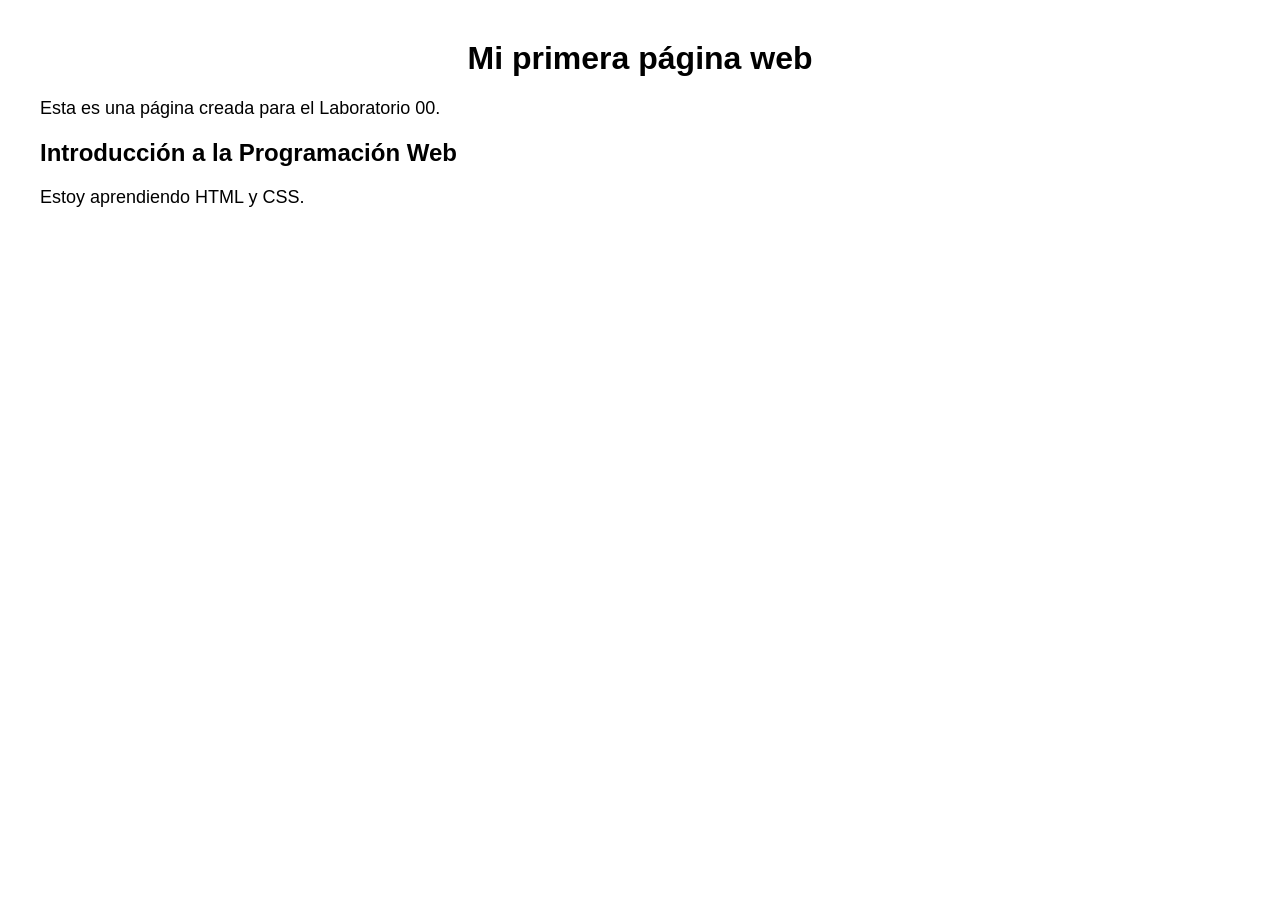
<file: Lab00/index.html>
<!DOCTYPE html>
<html lang="es">
<head>
    <meta charset="UTF-8">
    <title>Mi primera página web</title>
    <link rel="stylesheet" href="estilos.css">
</head>
<body>

    <h1>Mi primera página web</h1>

    <p>Esta es una página creada para el Laboratorio 00.</p>

    <h2>Introducción a la Programación Web</h2>

    <p>Estoy aprendiendo HTML y CSS.</p>

</body>
</html>
</file>
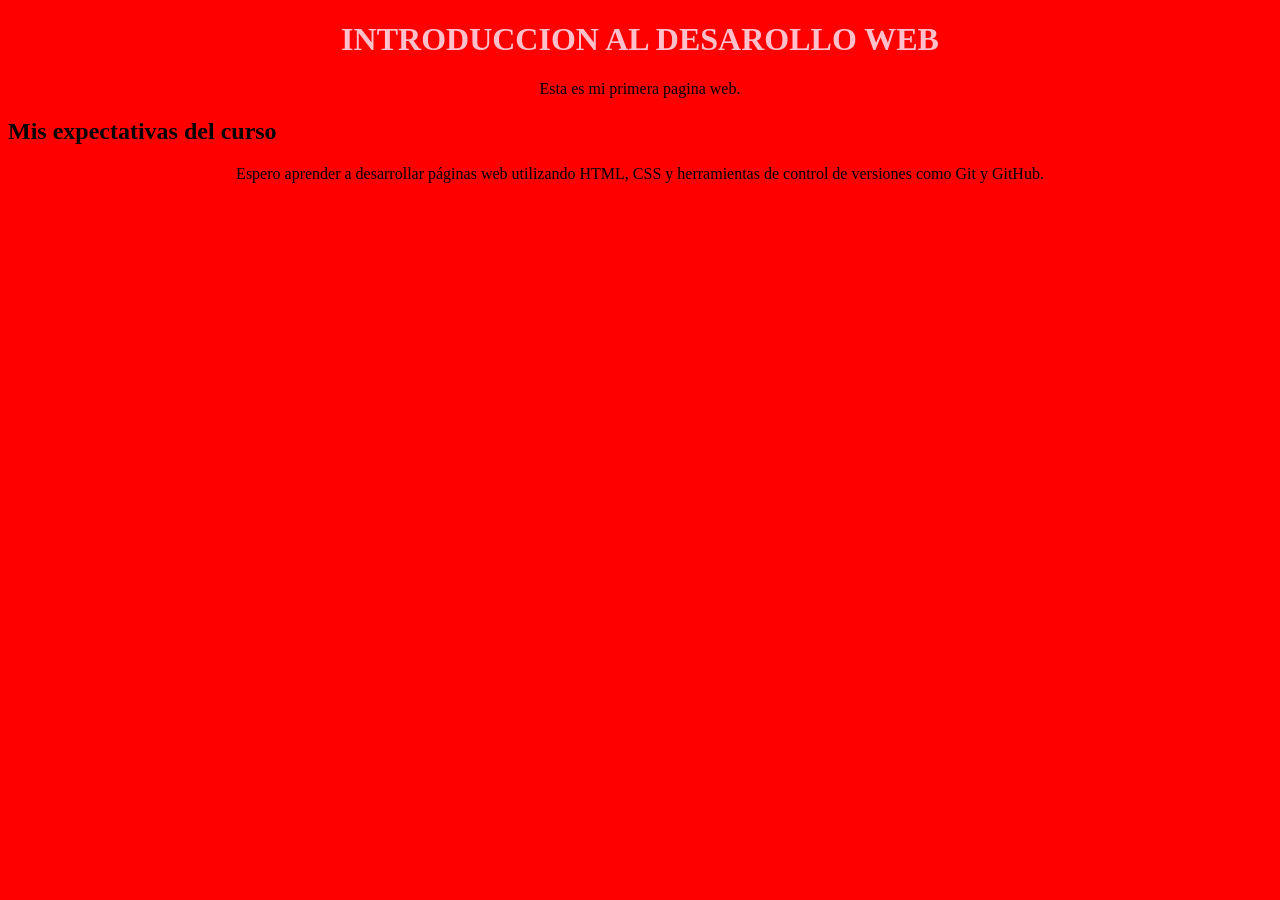
<file: Lab01/index.html>
<!DOCTYPE html>

<html>
<head>
    <title>Mi pagina</title>
    <link rel="stylesheet"
    href="estilo.css"

</head>

<body>
    <h1>INTRODUCCION AL DESAROLLO WEB</h1>
    <p>Esta es mi primera pagina web.</p>
    <h2>Mis expectativas del curso</h2>

    <p>Espero aprender a desarrollar páginas web utilizando HTML, CSS y herramientas
de control de versiones como Git y GitHub.
    </p>
</body>
</html>
</file>
<file: Lab00/estilos.css>
body {
    font-family: Arial, sans-serif;
    margin: 40px;
}

h1 {
    text-align: center;
}

p {
    font-size: 18px;
}
</file>
<file: Lab01/estilo.css>
body{
    background-color:red;
}
h1{
    color:pink;
    text-align:center;
}
p{
    color:black;
    text-align:center;
}
</file>
